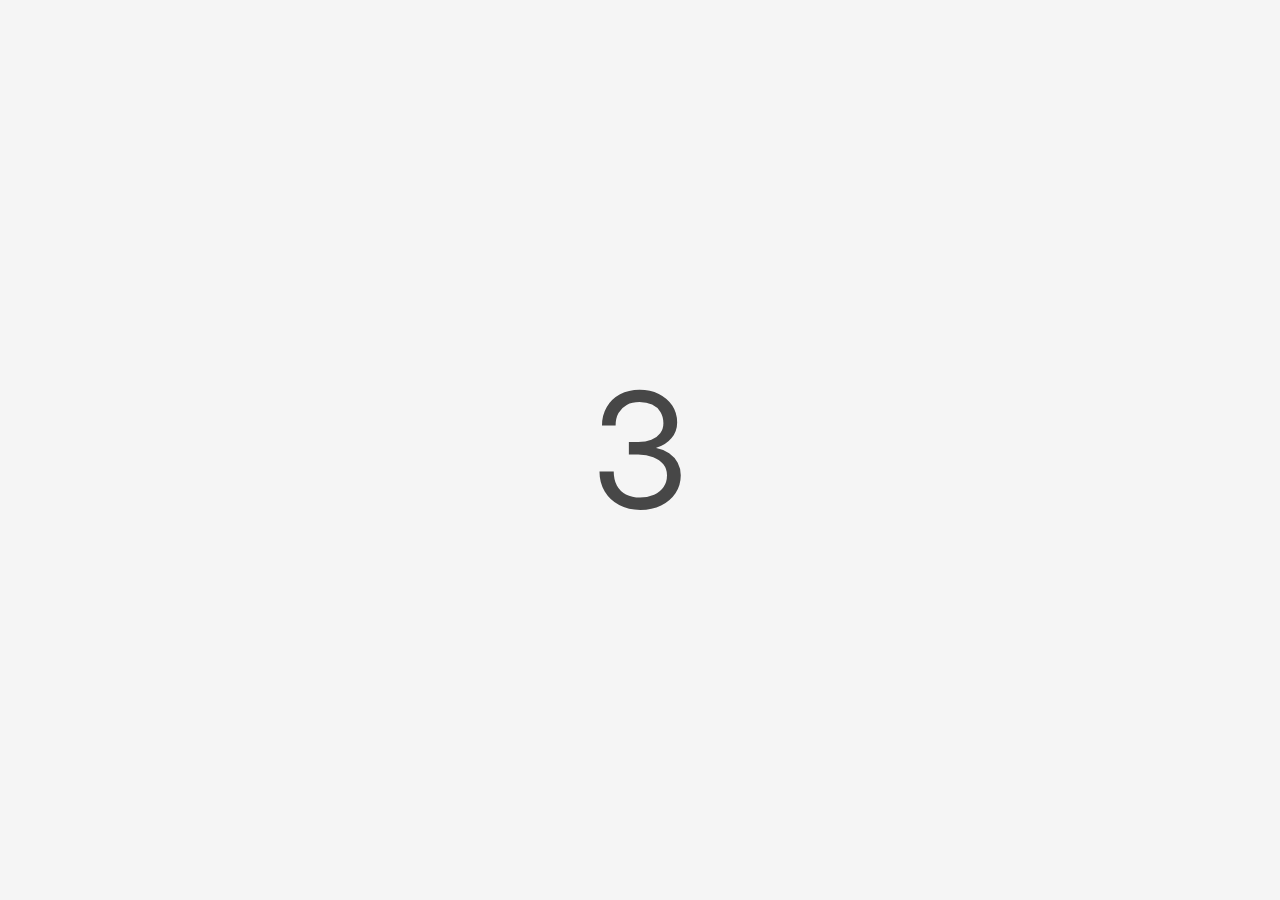
<file: index.html>
<!DOCTYPE html>
<html lang="en">
<head>
    <meta charset="UTF-8">
    <meta name="viewport" content="width=device-width, initial-scale=1.0">
    <title>Timer</title>
    <link rel="stylesheet" href="timer.css">

    <link rel="preconnect" href="https://fonts.googleapis.com">
<link rel="preconnect" href="https://fonts.gstatic.com" crossorigin>
<link href="https://fonts.googleapis.com/css2?family=Inter:ital,opsz,wght@0,14..32,100..900;1,14..32,100..900&family=Mulish:ital,wght@0,200..1000;1,200..1000&family=Public+Sans:ital,wght@0,100..900;1,100..900&family=Source+Serif+4:ital,opsz,wght@0,8..60,200..900;1,8..60,200..900&display=swap" rel="stylesheet">


</head>
<body>
    
    <h1 id="timer">3</h1>

    <button id="button">See 20 great things abt you</button>

    <script>
        const timer = document.getElementById('timer');
        const button = document.getElementById('button');

        setTimeout(() => {
            timer.textContent = "2"
        }, 1000);

        setTimeout(() => {
            timer.textContent = "1"
        }, 2000);

        setTimeout(() => {
            location.href = 'greet.html';
        }, 3000);

    </script>
</body>
</html>
</file>
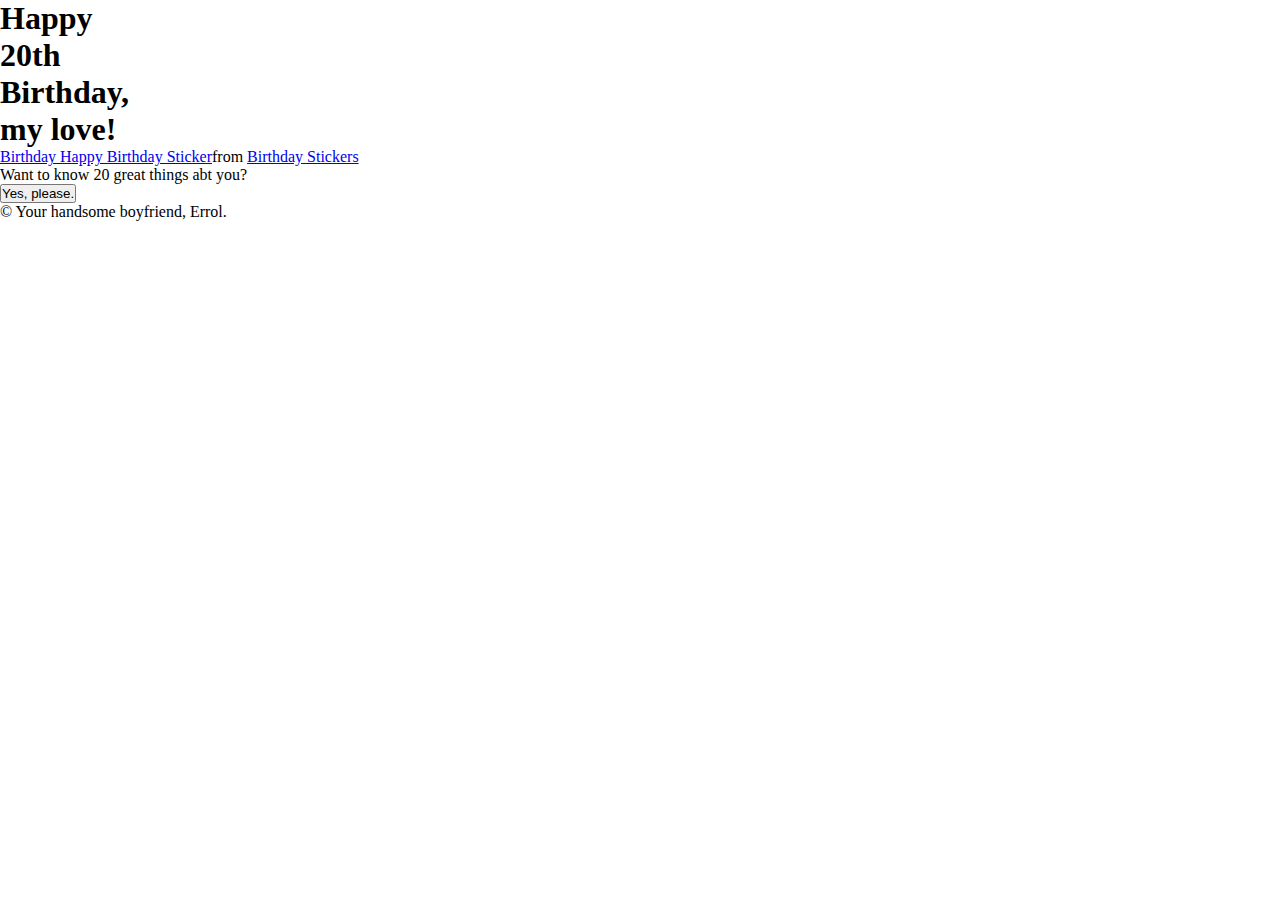
<file: greet.html>
<!DOCTYPE html>
<html lang="en">
<head>
    <meta charset="UTF-8">
    <meta name="viewport" content="width=device-width, initial-scale=1.0">
    <title>Greetings</title>
    <link rel="stylesheet" href="greet.css">


    <link rel="preconnect" href="https://fonts.googleapis.com">
<link rel="preconnect" href="https://fonts.gstatic.com" crossorigin>
<link href="https://fonts.googleapis.com/css2?family=Inter:ital,opsz,wght@0,14..32,100..900;1,14..32,100..900&family=Mulish:ital,wght@0,200..1000;1,200..1000&family=Public+Sans:ital,wght@0,100..900;1,100..900&family=Source+Serif+4:ital,opsz,wght@0,8..60,200..900;1,8..60,200..900&display=swap" rel="stylesheet">

    <link rel="preconnect" href="https://fonts.googleapis.com">
<link rel="preconnect" href="https://fonts.gstatic.com" crossorigin>
<link href="https://fonts.googleapis.com/css2?family=Inter:ital,opsz,wght@0,14..32,100..900;1,14..32,100..900&family=Mulish:ital,wght@0,200..1000;1,200..1000&family=Public+Sans:ital,wght@0,100..900;1,100..900&family=Source+Serif+4:ital,opsz,wght@0,8..60,200..900;1,8..60,200..900&display=swap" rel="stylesheet">
</head>
<body>

    <audio autoplay loop>
        <source src="happy-birthday-266285.mp3" type="audio/mp3">
    </audio>

    <div class="div">
        <h1 class="h1">Happy</h1>
        <h1 class="h2">20th</h1>
        <h1 class="h3">Birthday,</h1>
        <h1 class="h4">my love!</h1>
    </div>

    <div id="cake" class="tenor-gif-embed" data-postid="3181131628002950161" data-share-method="host" data-aspect-ratio="1.33333" data-width="60%"><a href="https://tenor.com/view/birthday-happy-birthday-cake-birthday-cake-birthday-party-gif-3181131628002950161">Birthday Happy Birthday Sticker</a>from <a href="https://tenor.com/search/birthday-stickers">Birthday Stickers</a></div> <script type="text/javascript" async src="https://tenor.com/embed.js"></script>

    <div class="div1">
        <p>Want to know <span>20</span> great things abt you?</p>
        <button id="button">Yes, please.</button>
    </div>


    <footer>
        <p>&#169; Your handsome boyfriend, Errol.</p>
    </footer>

    <script>
        const button = document.getElementById('button');

        button.addEventListener('click', event => {
            location.href = "twenty.html";
        });
    </script>
</body>
</html>
</file>
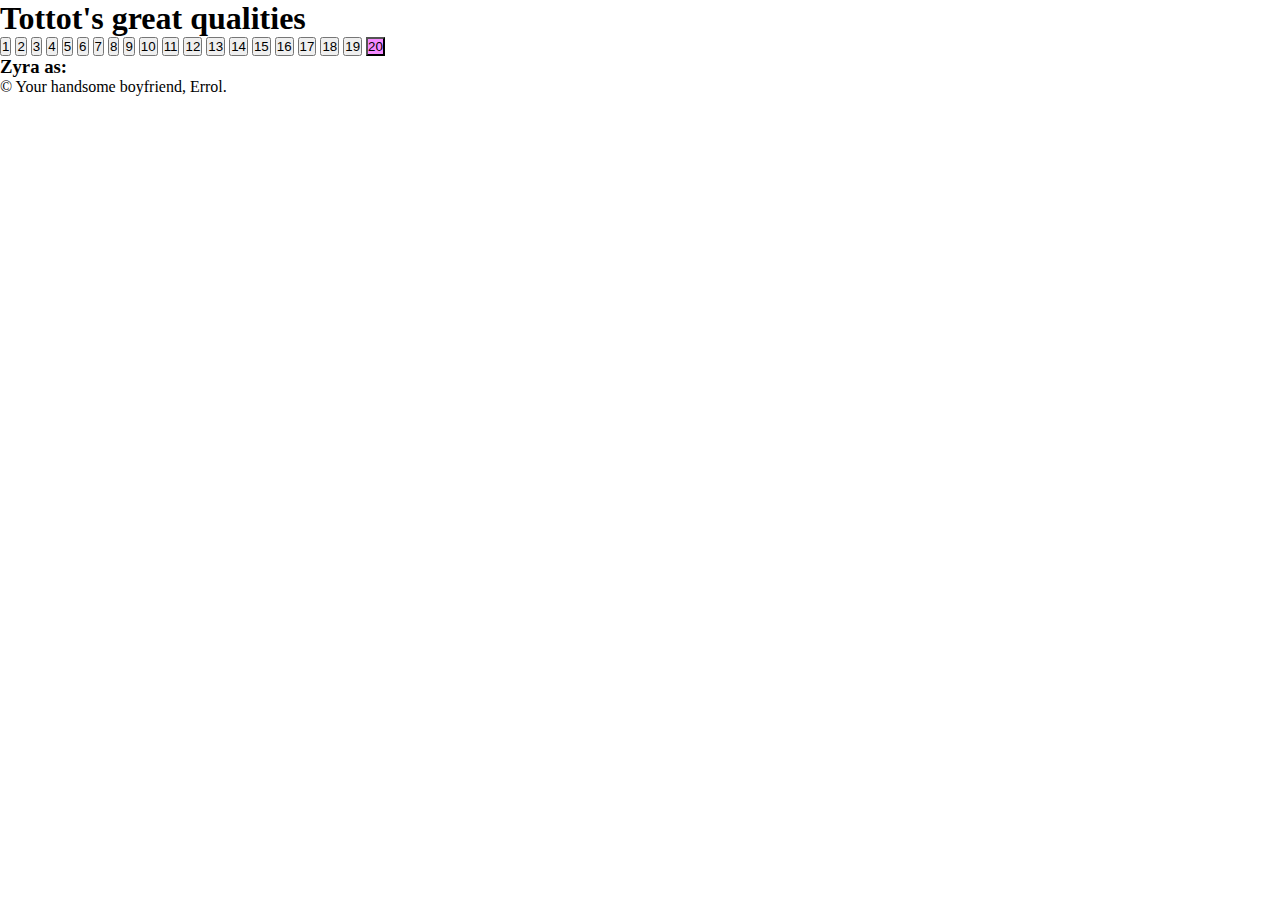
<file: twenty.html>
<!DOCTYPE html>
<html lang="en">
<head>
    <meta charset="UTF-8">
    <meta name="viewport" content="width=device-width, initial-scale=1.0">
    <title>Twenty</title>
    <link rel="stylesheet" href="twenty.css">

    <link rel="preconnect" href="https://fonts.googleapis.com">
<link rel="preconnect" href="https://fonts.gstatic.com" crossorigin>
<link href="https://fonts.googleapis.com/css2?family=Inter:ital,opsz,wght@0,14..32,100..900;1,14..32,100..900&family=Mulish:ital,wght@0,200..1000;1,200..1000&family=Public+Sans:ital,wght@0,100..900;1,100..900&family=Source+Serif+4:ital,opsz,wght@0,8..60,200..900;1,8..60,200..900&display=swap" rel="stylesheet">

    <link rel="preconnect" href="https://fonts.googleapis.com">
<link rel="preconnect" href="https://fonts.gstatic.com" crossorigin>
<link href="https://fonts.googleapis.com/css2?family=Inter:ital,opsz,wght@0,14..32,100..900;1,14..32,100..900&family=Mulish:ital,wght@0,200..1000;1,200..1000&family=Public+Sans:ital,wght@0,100..900;1,100..900&family=Source+Serif+4:ital,opsz,wght@0,8..60,200..900;1,8..60,200..900&display=swap" rel="stylesheet">
</head>
<body>

    <h1>Tottot's great qualities</h1>


    <div class="div">
         <button class="btn" id="b1">1</button>
         <button class="btn" id="b2">2</button>
         <button class="btn" id="b3">3</button>
         <button class="btn" id="b4">4</button>
         <button class="btn" id="b5">5</button>
         <button class="btn" id="b6">6</button>
         <button class="btn" id="b7">7</button>
         <button class="btn" id="b8">8</button>
         <button class="btn" id="b9">9</button>
         <button class="btn" id="b10">10</button>
         <button class="btn" id="b11">11</button>
         <button class="btn" id="b12">12</button>
         <button class="btn" id="b13">13</button>
         <button class="btn" id="b14">14</button>
         <button class="btn" id="b15">15</button>
         <button class="btn" id="b16">16</button>
         <button class="btn" id="b17">17</button>
         <button class="btn" id="b18">18</button>
         <button class="btn" id="b19">19</button>
         <button class="btn" id="b20" style="background-color: rgb(245, 138, 255);">20</button>
    </div>

    <div class="div1">
        <h3 class="p">Zyra as: <span id="char"></span></h3>

        <div>
            <p id="textContent"></p>
        </div>
    </div>
    <footer>
        <p>&#169; Your handsome boyfriend, Errol.</p>
    </footer>
    <script src="twenty.js"></script>
</body>
</html>
</file>
<file: timer.css>
* {
    box-sizing: border-box;
    padding: 0;
    margin: 0;
}

body {
    display: flex;
    align-items: center;
    justify-content: center;
    height: 100vh;
    width: 100vw;
    overflow: hidden;
    flex-direction: column;
    background-color: #f5f5f5;
}

h1 {
    font-size: 10rem;
    font-family: 'Inter', sans-serif;
    font-weight: 400;
    color: #474747;

}

button {
    padding: .5rem .8rem;
    border: none;
    background-color: #A10000;
    color: #f5f5f5;
margin: 2rem;
display: none;

}
</file>
<file: greet.css>
* {
    box-sizing: border-box;
    margin: 0;
    padding: 0;
}

body {
    background-color: white;
    height: auto;
    width: 100vw;
    overflow-x: hidden;
}
@media (max-width: 600px) {
    .div {
        padding: 2rem;
        margin-bottom: 1rem;
    }

    .h1, .h3 {
        font-size: 3.5rem;
        font-family: 'Source serif 4', serif;
        font-style: italic;
        color: #474747;
        font-weight: 450;
    }

    .h2, .h4 {
        font-size: 3.5rem;
        font-weight: 450;
        text-align: end;
        color: #A10000;
        font-style: italic;
    }

    .div1 {
        margin-top: 3rem;
        text-align: center;
        margin-bottom: 3rem;
    }

    .div1 p{
        font-family: 'Inter', sans-serif;
        font-size: .8rem;
        margin-bottom: 1rem;
    }

    .div1 button {
        background-color: #A10000;
        padding: .4rem .8rem;
        border: none;
        color: white;
        font-family: 'Inter', sans-serif;
        font-size: .7rem;
        border-radius: .2rem;
    }
    
    #cake {
        margin: auto;
        padding-bottom: 2rem;
    }
    footer {
        position: sticky;
        bottom: 0%;
        background-color: #474747;
        color: white;
        font-family: 'Inter', sans-serif;
        font-size: .7rem;
        padding: .2rem;
        text-align: center;
        width: 100%;

    }   

  }
</file>
<file: twenty.css>
* {
    box-sizing: border-box;
    margin: 0;
    padding: 0;
}

body {
    background-color: white;
    height: auto;
    width: 100vw;
    overflow-x: hidden;
}

@media (max-width: 600px) {

    h1 {
        font-family: 'Source serif 4', serif;
        font-weight: 450;
        color: #474747;
        text-align: center;
        padding-top: 2rem;
        padding-bottom: 3rem;
        font-style: italic;
    }

    .div {
        border: 1px solid gainsboro;
        width: 80%;
        background-color: #f5f5f5;
        margin: auto;
        padding: .8rem;
        border-radius: .7rem;
        display: flex;
        flex-wrap: wrap; 
        justify-content: center;
        gap: 10px;       
        max-width: calc(100px * 5 + 40px); 
        padding-top: 2rem;
        
    }

    .div button {
        background-color: gainsboro;
        color: #474747;
        border: none;
        padding: .8rem 0rem;
        width: 2.5rem; 
        margin-left: .2rem;
        margin-right: .2rem;
        margin-bottom: 1.5rem;
        transition: 0.3s ease;
    }

    .div1 {
        margin-top: 2rem;
        padding: 0rem 1rem;
        font-family: 'Inter', sans-serif;

    }

    .div1 h3 {
        font-weight: 400;
        font-size: .9rem;
    }

    .div1 span {
        color: #A10000;
        font-family: 'Source serif 4', serif;
        font-style: italic;
        font-weight: 600;
        text-decoration: underline;
    }

    .div1 div {
        margin: auto;
        margin-top: 1rem;
        border: 1px solid gainsboro;
        border-radius: .5rem;
        height: 5rem;
        padding: .5rem;
        background-color: #f5f5f5;
    }


    footer {
        position: absolute;
        bottom: 0%;
        background-color: #474747;
        color: white;
        font-family: 'Inter', sans-serif;
        font-size: .7rem;
        padding: .2rem;
        text-align: center;
        width: 100%;

    }   
    .btn.active {
        background-color: #7D0000; /* Color when clicked */
        border-radius: .5rem;
        color: #f5f5f5;
    }


}
</file>
